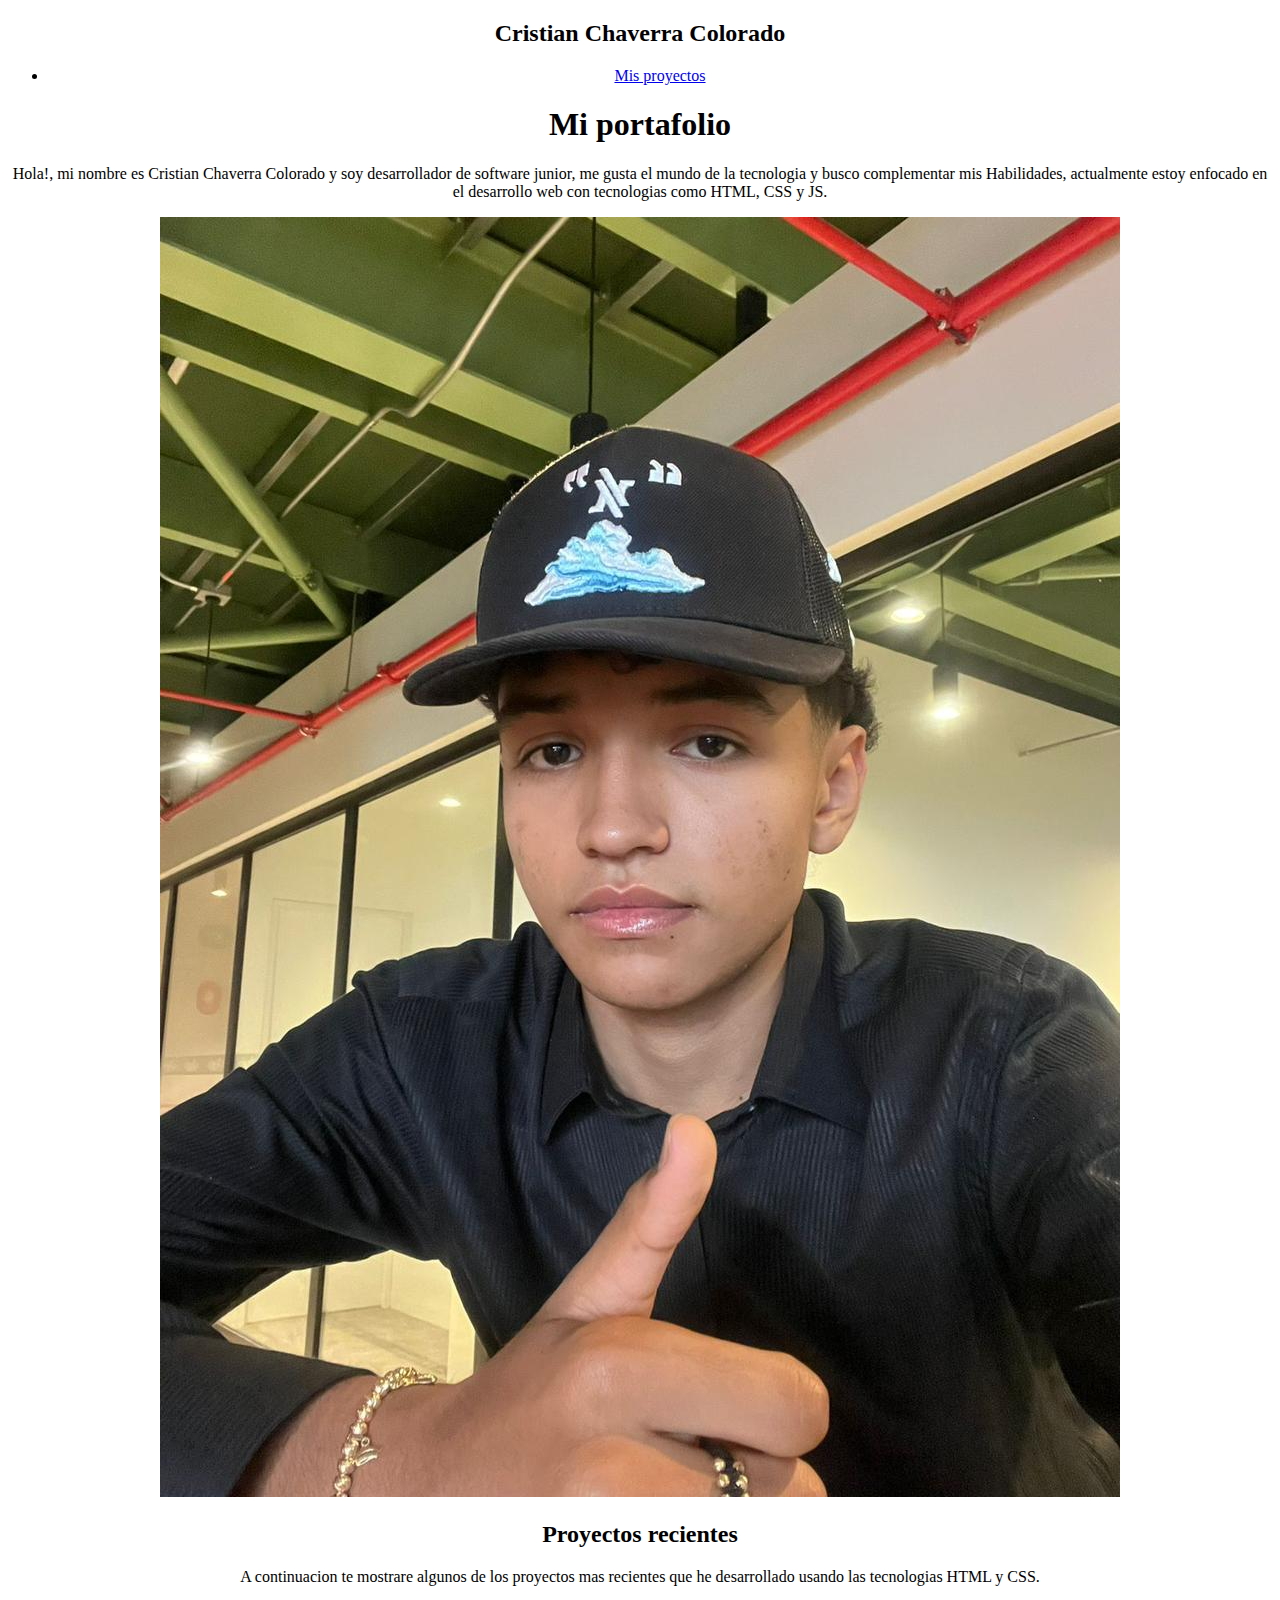
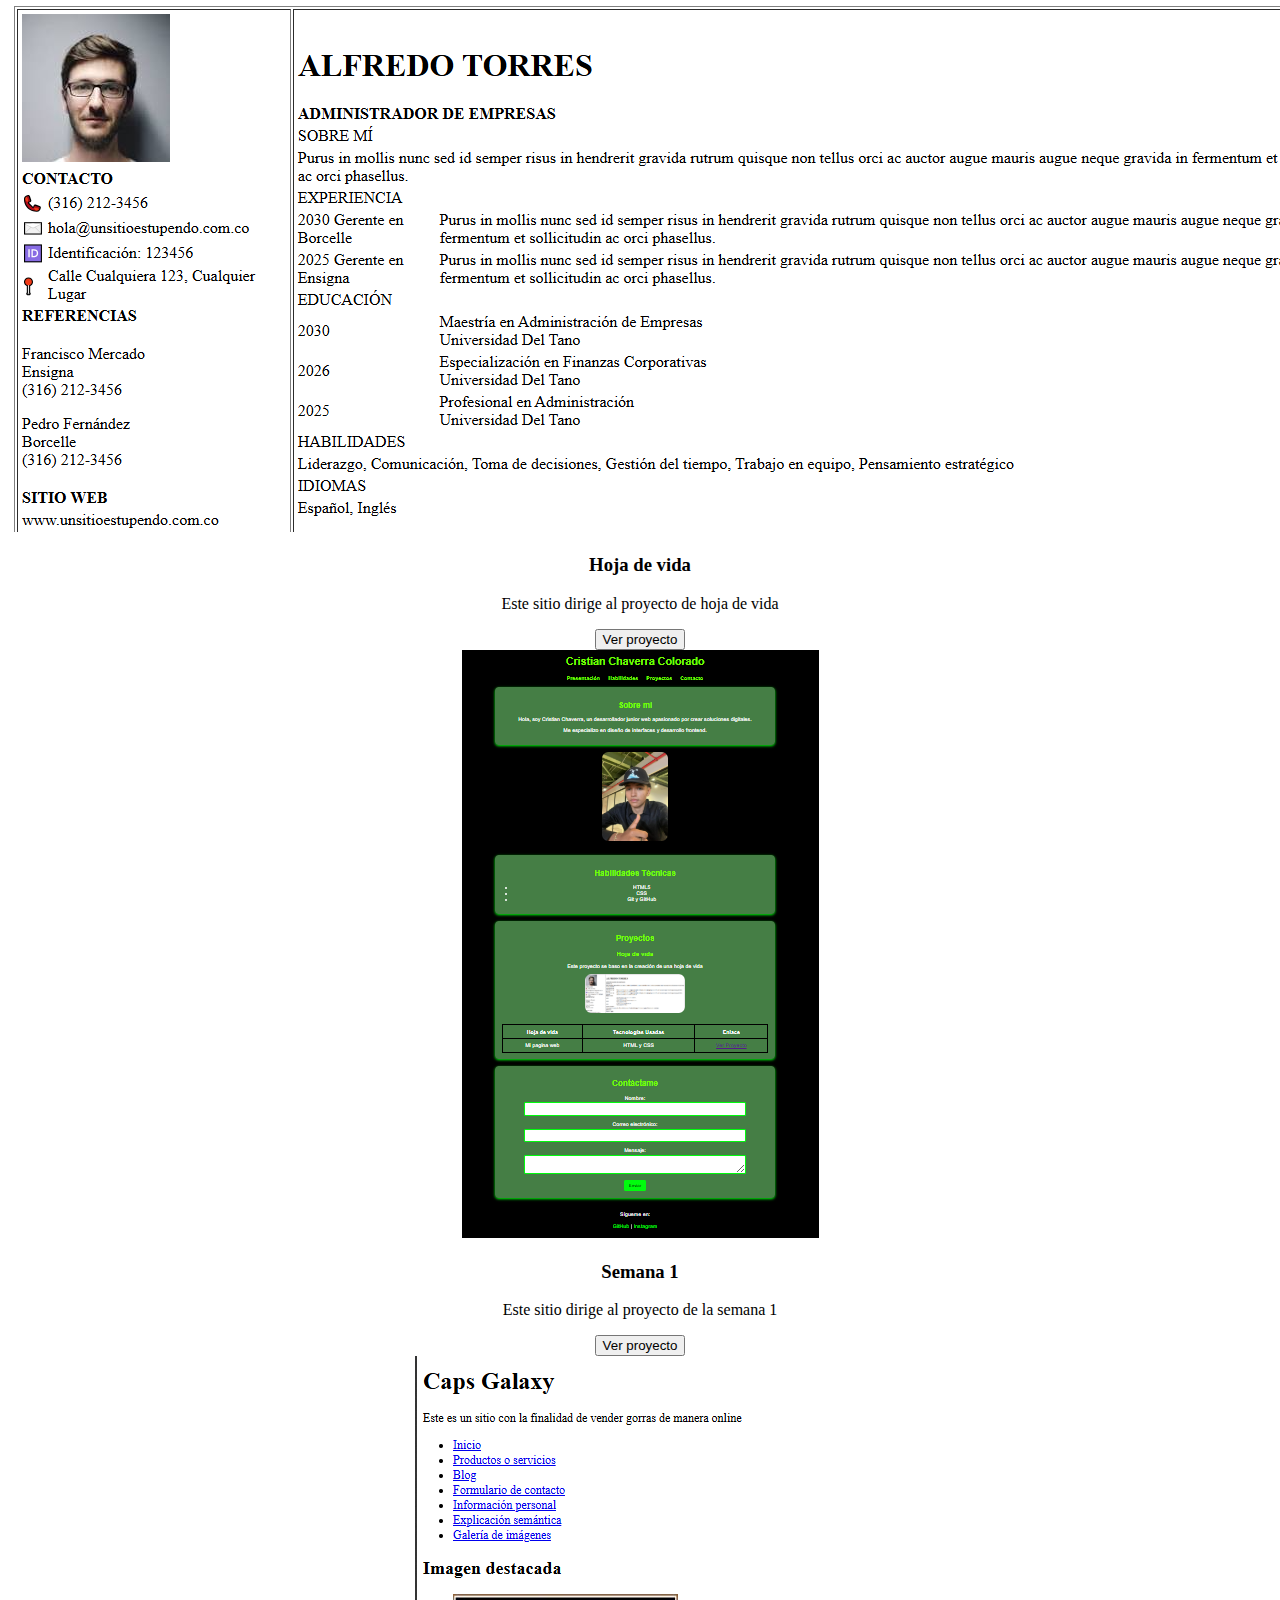
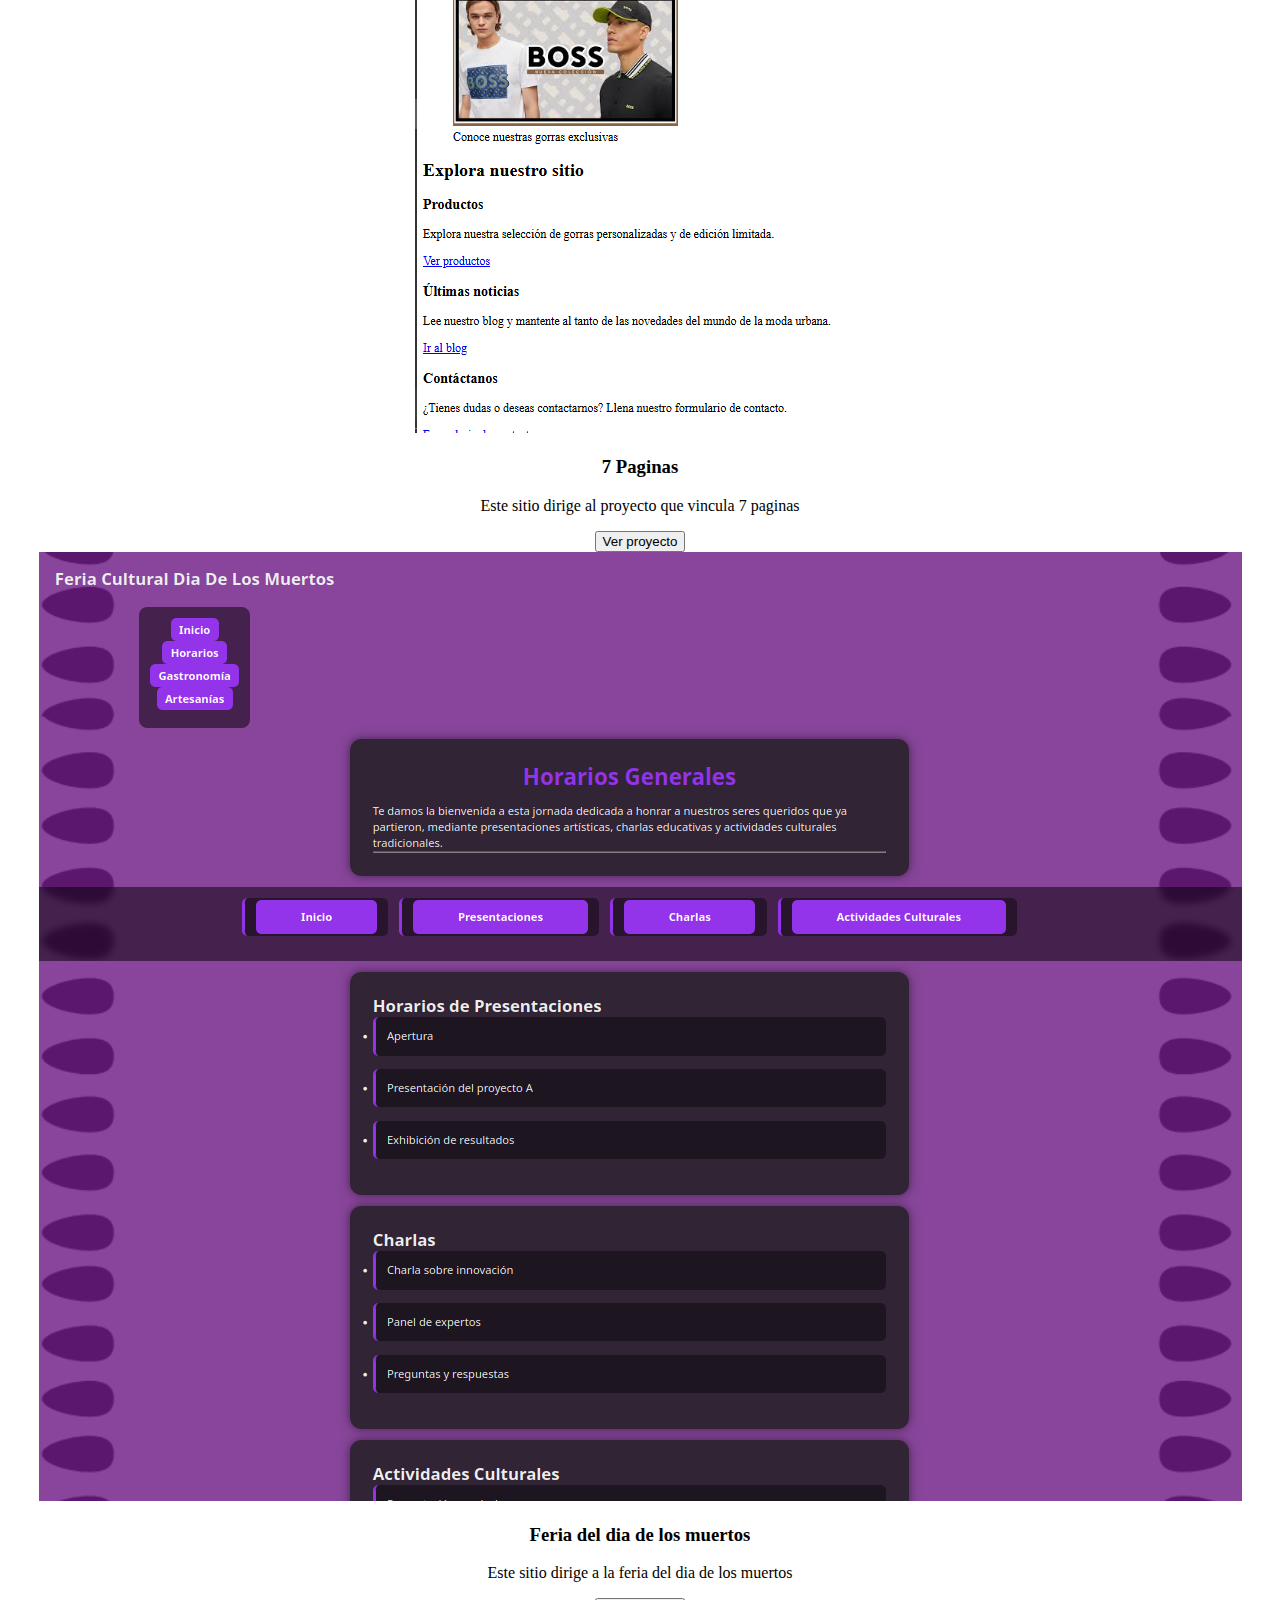
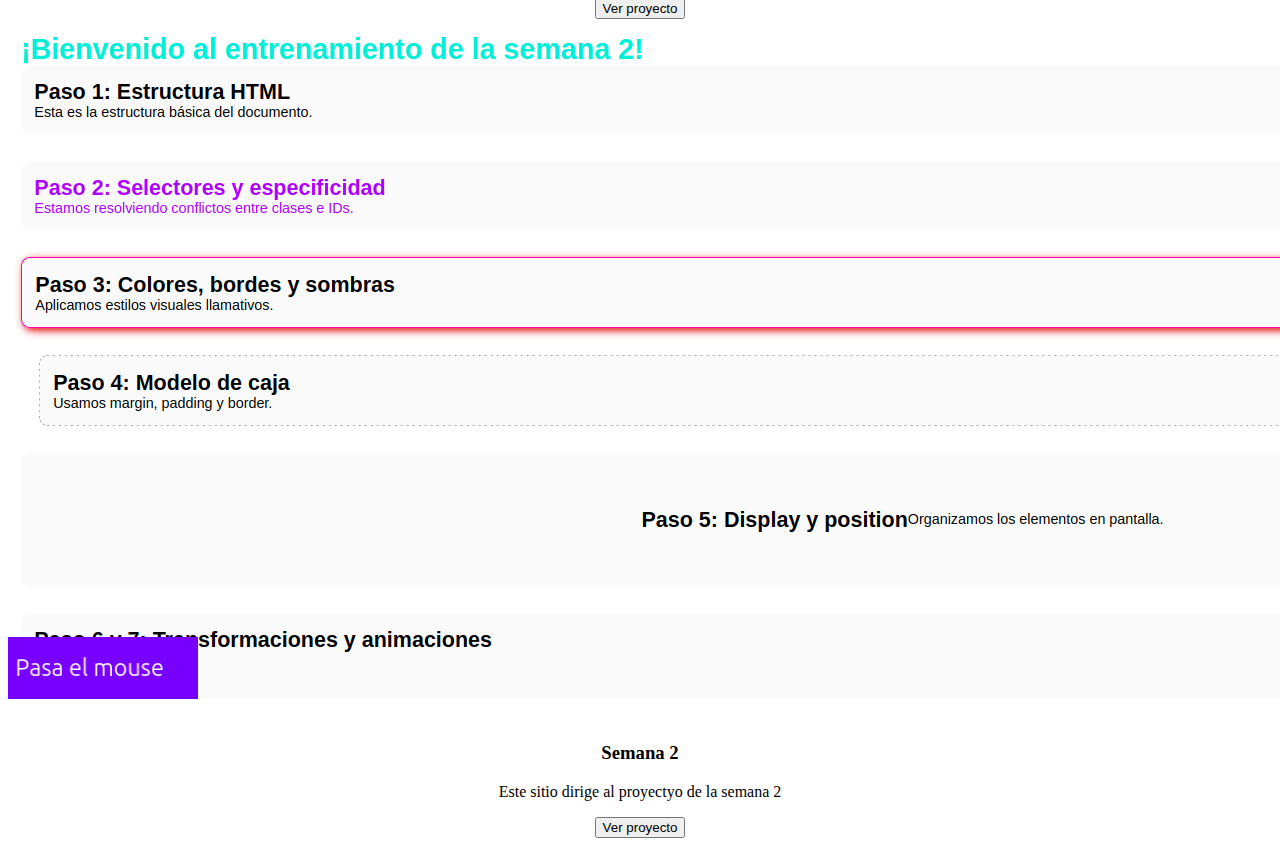
<file: index.html>
<!DOCTYPE html>
<html lang="en">
<head>
  <meta charset="UTF-8">
  <meta name="viewport" content="width=device-width, initial-scale=1.0">
  <link rel="stylesheet" href="style.css">
  <title>Portfolio | CCC</title>
</head>
<body>
  <header class="header">
    <nav class="navbar container">  
        <h2 class="nav__logo--text">
         Cristian Chaverra Colorado
        </h2>
      <i class="bi bi-list" id="hamburguer__menu"></i>
      <ul class="nav__links">
        <li class="nav__link"><a href="#projects">Mis proyectos</a></li> 
      </ul>
    </nav>

    <section class="about__me container" id="about__me">
      <div class="about__me--texts">
        <h1 class="about__me--title">
          <span>Mi portafolio</span>
        </h1>
        <p class="about__me--description">
          Hola!, mi nombre es <span>Cristian Chaverra Colorado</span> y soy desarrollador de software junior,
          me gusta el mundo de la tecnologia y busco complementar mis Habilidades, actualmente estoy enfocado en el desarrollo web con tecnologias como HTML, CSS y JS.
        </p>
      </div>
      <div class="about__me--image centered-image">
        <img src="yo.jpeg" alt="Cristian CC">
      </div>
    </section>
  </header>

  <section class="projects container" id="projects">
    <div class="projects__texts">
      <h2 class="projects__title">Proyectos recientes</h2>
      <p class="projects__description">
        A continuacion te mostrare algunos de los proyectos mas recientes que he desarrollado
        usando las tecnologias HTML y CSS.
      </p>
    </div>

    <div class="container__projects">
      <div class="first__project box">
        <img src="imghoja.png" alt="Hoja de vida">
        <h3 class="first__project--title title">Hoja de vida</h3>
        <p class="first__project--description description">
          Este sitio dirige al proyecto de hoja de vida
        </p>
        <a href="https://cristian-zxz.github.io/modulo-2/">
          <button class="first__project--button button">
            Ver proyecto  <i class="bi bi-arrow-right"></i>
          </button>
        </a>
      </div>

      <div class="second__project box">
        <img src="S1.png" alt="Semana 1">
        <h3 class="second__project--title title">Semana 1</h3>
        <p class="second__project--description description">
          Este sitio dirige al proyecto de la semana 1
        </p>
        <a href="https://cristian-zxz.github.io/M2S1/">
          <button class="second__project--button button">
            Ver proyecto <i class="bi bi-arrow-right"></i>
          </button>
        </a>
      </div>

      <div class="third__project box">
        <img src="./7 paginas.png" alt="Semana 1">
        <h3 class="second__project--title title">7 Paginas</h3>
        <p class="second__project--description description">
          Este sitio dirige al proyecto que vincula 7 paginas
        </p>
        <a href="https://cristian-zxz.github.io/7-paginas/">
          <button class="third__project--button button">
            Ver proyecto <i class="bi bi-arrow-right"></i>
          </button>
        </a>
      </div>

      <div class="fourth__project box">
        <img src="feria.png" alt="feria">
        <h3 class="fourth__project title">Feria del dia de los muertos</h3>
        <p class="fourth__project description">
          Este sitio dirige a la feria del dia de los muertos
        </p>
        <a href="https://chimuelo1014.github.io/feriacultural_htmlycss/schedule.html">
          <button class="fourth__project button">
            Ver proyecto <i class="bi bi-arrow-right"></i>
          </button>
        </a>
      </div>


      <div class="fifth__project box">
        <img src="s2.png" alt="semana 2">
        <h3 class="fifth__project title">Semana 2</h3>
        <p class="fifth__project description">
          Este sitio dirige al proyectyo de la semana 2
        </p>
        <a href="https://cristian-zxz.github.io/M2SEMANA2/">
          <button class="fifth__project button">
            Ver proyecto <i class="bi bi-arrow-right"></i>
          </button>
        </a>
      </div>

      

    </div>
  </section>
</body>
</html>
</file>
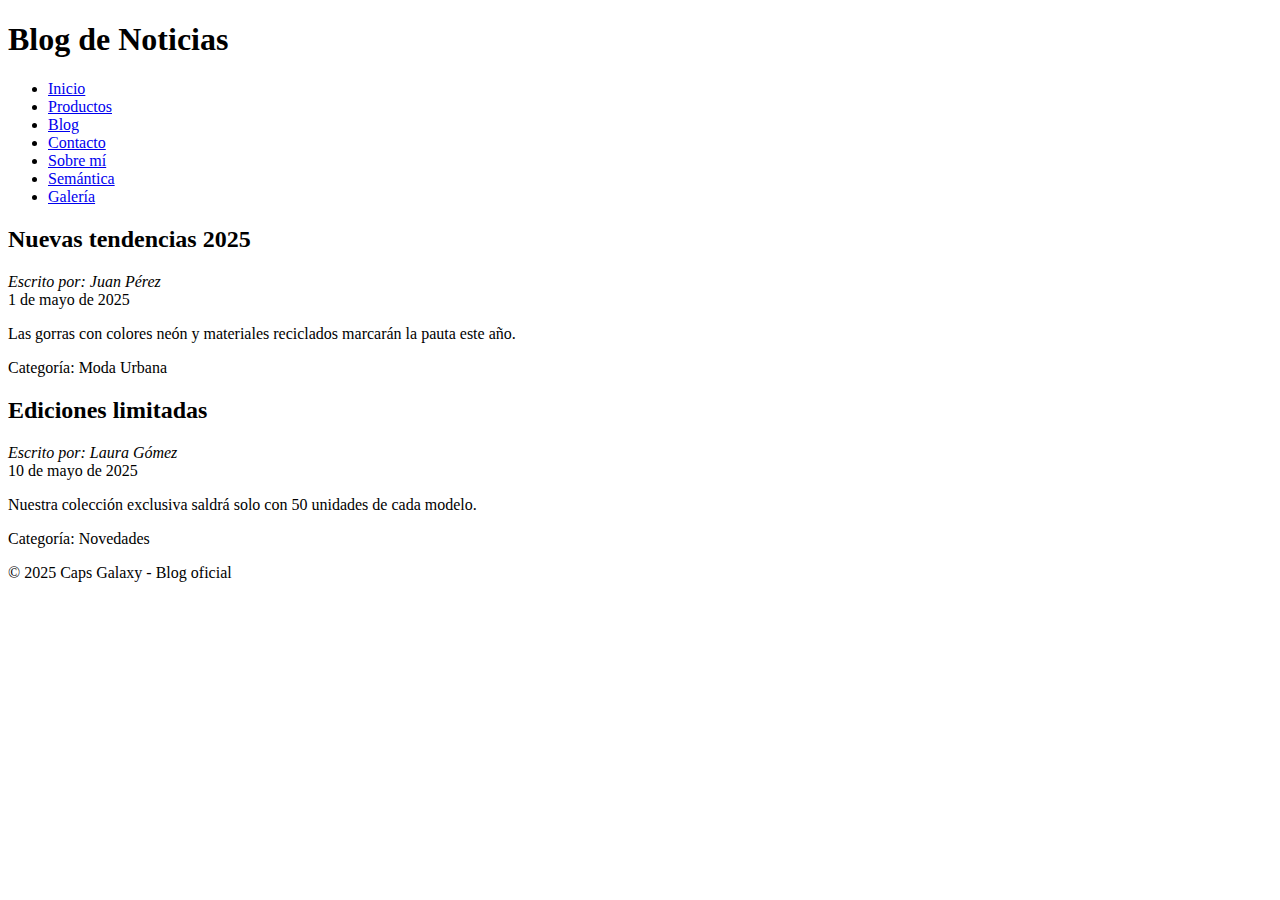
<file: blog.html>
<!DOCTYPE html>
<html lang="es">
<head>
    <meta charset="UTF-8">
    <meta name="viewport" content="width=device-width, initial-scale=1.0">
    <title>Blog - Caps Galaxy</title>
</head>
<body>
    <header>
        <h1>Blog de Noticias</h1>
    </header>

    <nav>
        <ul>
            <li><a href="index.html">Inicio</a></li>
            <li><a href="productos.html">Productos</a></li>
            <li><a href="blog.html">Blog</a></li>
            <li><a href="contacto.html">Contacto</a></li>
            <li><a href="sobremi.html">Sobre mí</a></li>
            <li><a href="etiquetas.html">Semántica</a></li>
            <li><a href="galeria.html">Galería</a></li>
        </ul>
    </nav>

    <main>
        <article>
            <h2>Nuevas tendencias 2025</h2>
            <address>Escrito por: Juan Pérez</address>
            <time datetime="2025-05-01">1 de mayo de 2025</time>
            <p>Las gorras con colores neón y materiales reciclados marcarán la pauta este año.</p>
            <footer>
                <p>Categoría: Moda Urbana</p>
            </footer>
        </article>

        <article>
            <h2>Ediciones limitadas</h2>
            <address>Escrito por: Laura Gómez</address>
            <time datetime="2025-05-10">10 de mayo de 2025</time>
            <p>Nuestra colección exclusiva saldrá solo con 50 unidades de cada modelo.</p>
            <footer>
                <p>Categoría: Novedades</p>
            </footer>
        </article>
    </main>

    <footer>
        <p>&copy; 2025 Caps Galaxy - Blog oficial</p>
    </footer>
</body>
</html>
</file>
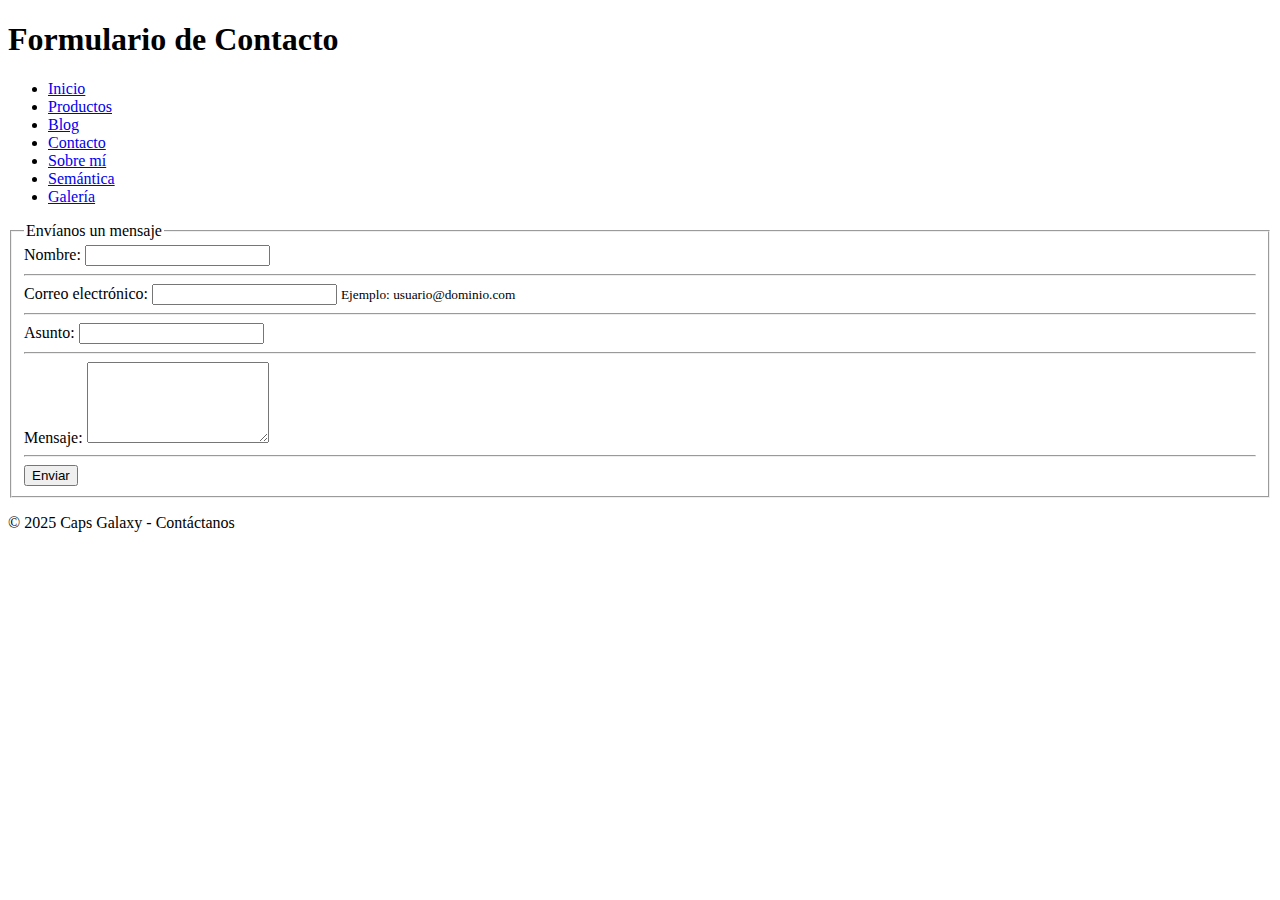
<file: contacto.html>
<!DOCTYPE html>
<html lang="es">
<head>
    <meta charset="UTF-8">
    <meta name="viewport" content="width=device-width, initial-scale=1.0">
    <title>Contacto - Caps Galaxy</title>
</head>
<body>
    <header>
        <h1>Formulario de Contacto</h1>
    </header>

    <nav>
        <ul>
            <li><a href="index.html">Inicio</a></li>
            <li><a href="productos.html">Productos</a></li>
            <li><a href="blog.html">Blog</a></li>
            <li><a href="contacto.html">Contacto</a></li>
            <li><a href="./sobremi.html">Sobre mí</a></li>
            <li><a href="etiquetas.html">Semántica</a></li>
            <li><a href="galeria.html">Galería</a></li>
        </ul>
    </nav>

    <main>
        <form action="#" method="post">
            <fieldset>
                <legend>Envíanos un mensaje</legend>

                <label for="nombre">Nombre:</label>
                <input type="text" id="nombre" name="nombre" required>
                <br>
<hr>
                <label for="email">Correo electrónico:</label>
                <input type="email" id="email" name="email" required>
                <small>Ejemplo: usuario@dominio.com</small>
                <br>
<hr>
                <label for="asunto">Asunto:</label>
                <input type="text" id="asunto" name="asunto" required>
                <br>
<hr>
                <label for="mensaje">Mensaje:</label>
                <textarea id="mensaje" name="mensaje" rows="5" required></textarea>
                <br>
<hr>
                <button type="submit">Enviar</button>
            </fieldset>
        </form>
    </main>

    <footer>
        <p>&copy; 2025 Caps Galaxy - Contáctanos</p>
    </footer>
</body>
</html>
</file>
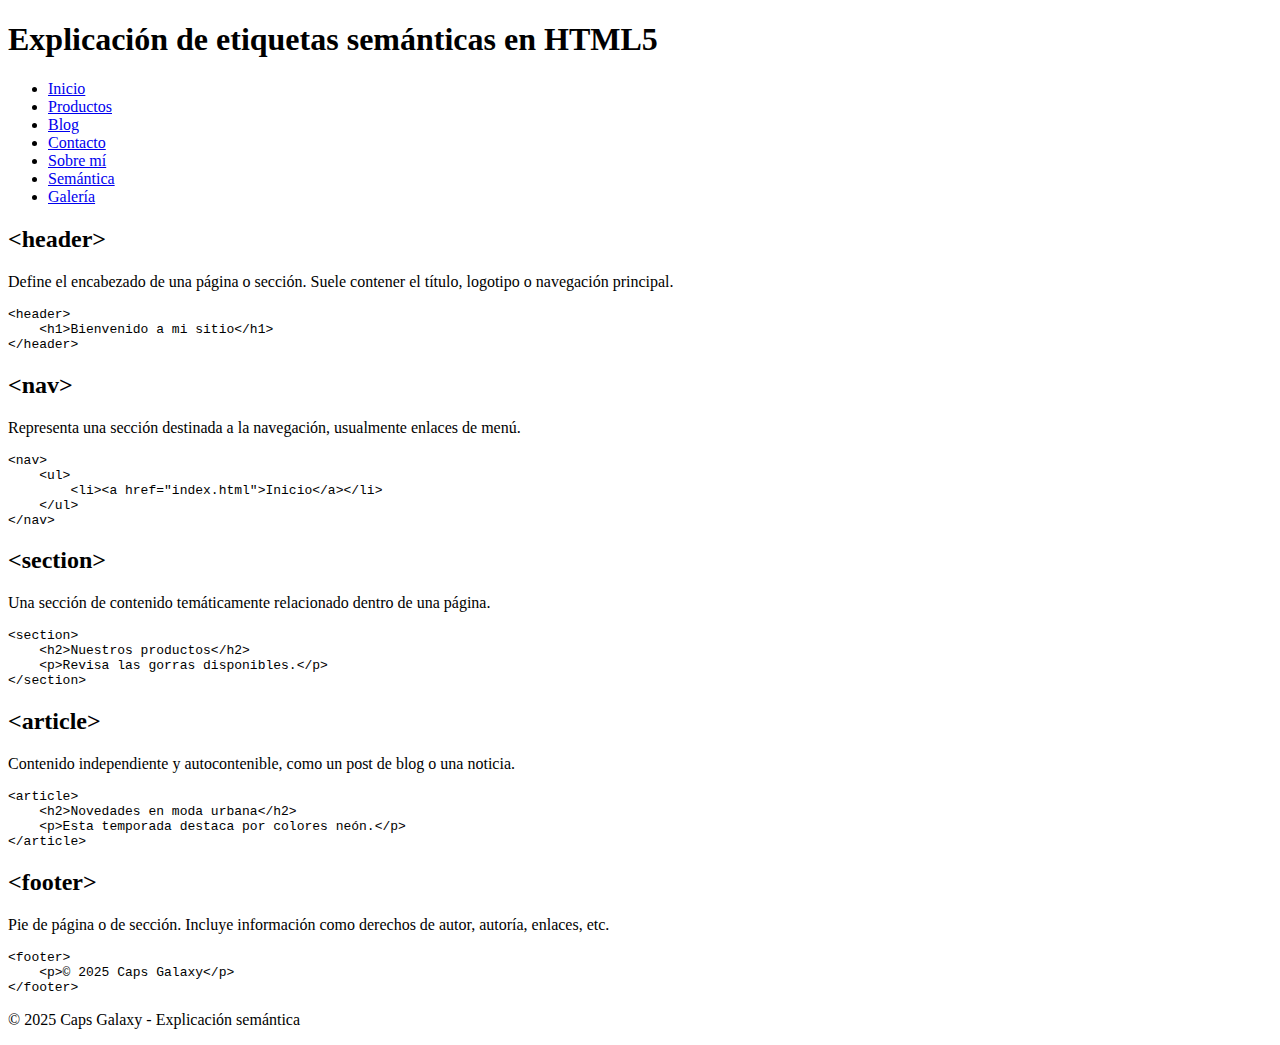
<file: etiquetas.html>
<!DOCTYPE html>
<html lang="es">
<head>
    <meta charset="UTF-8">
    <meta name="viewport" content="width=device-width, initial-scale=1.0">
    <title>Explicación Semántica - Caps Galaxy</title>
</head>
<body>
    <header>
        <h1>Explicación de etiquetas semánticas en HTML5</h1>
    </header>

    <nav>
        <ul>
            <li><a href="index.html">Inicio</a></li>
            <li><a href="productos.html">Productos</a></li>
            <li><a href="blog.html">Blog</a></li>
            <li><a href="contacto.html">Contacto</a></li>
            <li><a href="./sobremi.html">Sobre mí</a></li>
            <li><a href="etiquetas.html">Semántica</a></li>
            <li><a href="galeria.html">Galería</a></li>
        </ul> 
    </nav>

    <main>
        <section>
            <h2>&lt;header&gt;</h2>
            <p>Define el encabezado de una página o sección. Suele contener el título, logotipo o navegación principal.</p>
            <pre><code>&lt;header&gt;
    &lt;h1&gt;Bienvenido a mi sitio&lt;/h1&gt;
&lt;/header&gt;</code></pre>
        </section>

        <section>
            <h2>&lt;nav&gt;</h2>
            <p>Representa una sección destinada a la navegación, usualmente enlaces de menú.</p>
            <pre><code>&lt;nav&gt;
    &lt;ul&gt;
        &lt;li&gt;&lt;a href="index.html"&gt;Inicio&lt;/a&gt;&lt;/li&gt;
    &lt;/ul&gt;
&lt;/nav&gt;</code></pre>
        </section>

        <section>
            <h2>&lt;section&gt;</h2>
            <p>Una sección de contenido temáticamente relacionado dentro de una página.</p>
            <pre><code>&lt;section&gt;
    &lt;h2&gt;Nuestros productos&lt;/h2&gt;
    &lt;p&gt;Revisa las gorras disponibles.&lt;/p&gt;
&lt;/section&gt;</code></pre>
        </section>

        <section>
            <h2>&lt;article&gt;</h2>
            <p>Contenido independiente y autocontenible, como un post de blog o una noticia.</p>
            <pre><code>&lt;article&gt;
    &lt;h2&gt;Novedades en moda urbana&lt;/h2&gt;
    &lt;p&gt;Esta temporada destaca por colores neón.&lt;/p&gt;
&lt;/article&gt;</code></pre>
        </section>

        <section>
            <h2>&lt;footer&gt;</h2>
            <p>Pie de página o de sección. Incluye información como derechos de autor, autoría, enlaces, etc.</p>
            <pre><code>&lt;footer&gt;
    &lt;p&gt;&copy; 2025 Caps Galaxy&lt;/p&gt;
&lt;/footer&gt;</code></pre>
        </section>
    </main>

    <footer>
        <p>&copy; 2025 Caps Galaxy - Explicación semántica</p>
    </footer>
</body>
</html>
</file>
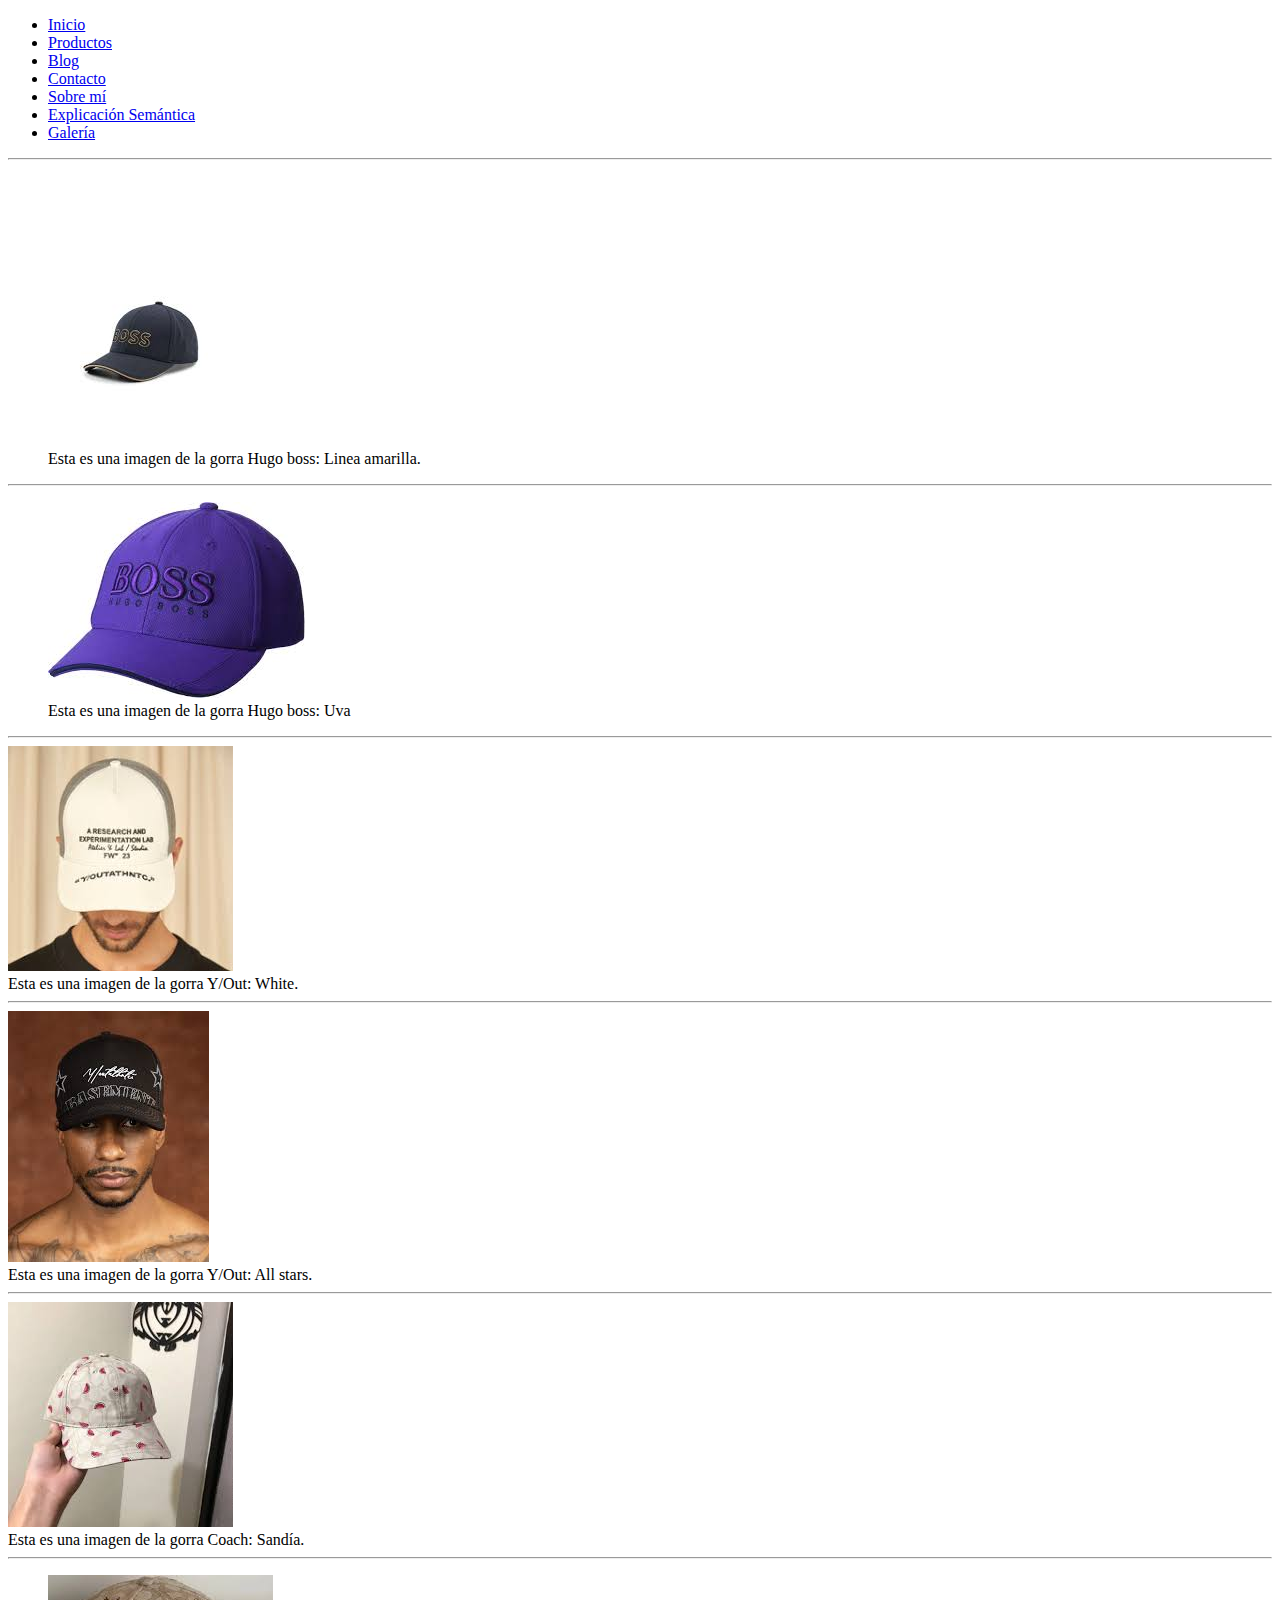
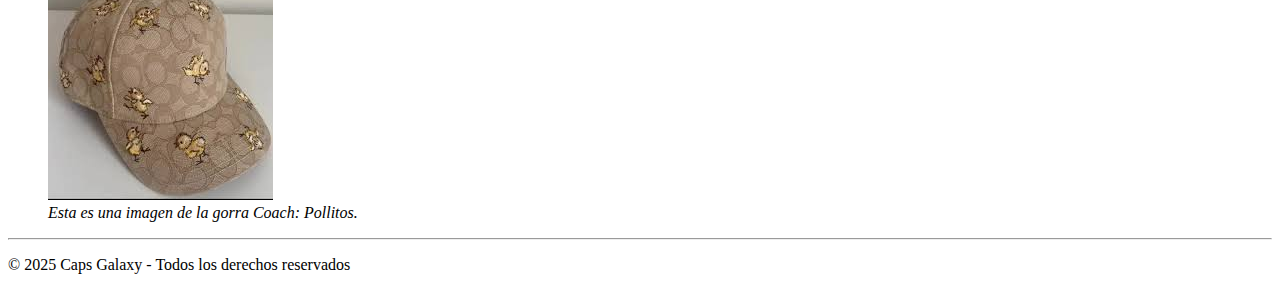
<file: galeria.html>
<!DOCTYPE html>
<html lang="en">
<head>
    <meta charset="UTF-8">
    <meta name="viewport" content="width=device-width, initial-scale=1.0">
    <title>Document</title>
</head>
<body>
   
    
    <nav>
        <ul>
            <li><a href="index.html">Inicio</a></li>
            <li><a href="productos.html">Productos</a></li>
            <li><a href="blog.html">Blog</a></li>
            <li><a href="contacto.html">Contacto</a></li>
            <li><a href="./sobremi.html">Sobre mí</a></li>
            <li><a href="etiquetas.html">Explicación Semántica</a></li>
            <li><a href="galeria.html">Galería</a></li>
        </ul>
    </nav>
<hr>
                    <section class="Imagen1">
                        <figure>
                            <img src="[data-uri]" alt="BOSS">
                            <figcaption>Esta es una imagen de la gorra Hugo boss: Linea amarilla.</figcaption> 
                        </figure>   
                    </section>
                <hr>
                    <section class="Imagen2">
                        <figure>
                        <img src="[data-uri]" alt="Boss">
                        <figcaption>Esta es una imagen de la gorra Hugo boss: Uva</figcaption>
                        </figure>
                    </section>
                <hr>
                    <section class="Imagen3">

                        <img src="[data-uri] alt="Y/Out">
                        <figcaption>Esta es una imagen de la gorra Y/Out: White.</figcaption>
                    </section>
                <hr>
                    <section class="Imagen4">
                        <img src="[data-uri]" alt="Y/Out">
                        <figcaption>Esta es una imagen de la gorra Y/Out: All stars.</figcaption> 
                    </section>
                <hr>
                    <section class="Imagen5">
                        <img src="[data-uri]" alt="Coach">
                        <figcaption>Esta es una imagen de la gorra Coach: Sandía.</figcaption>
                    </section>
                <hr>
                    <i class="imagen6">
                        <figure>
                        <img src="[data-uri]" alt="Coach">
                        <figcaption>Esta es una imagen de la gorra Coach: Pollitos.</figcaption>
                        </figure>
                    </i>
<hr>
     <footer>
        <p>&copy; 2025 Caps Galaxy - Todos los derechos reservados</p>
    </footer>
</body>
</html>
</file>
<file: style.css>
body{
  text-align: center;
}
</file>
